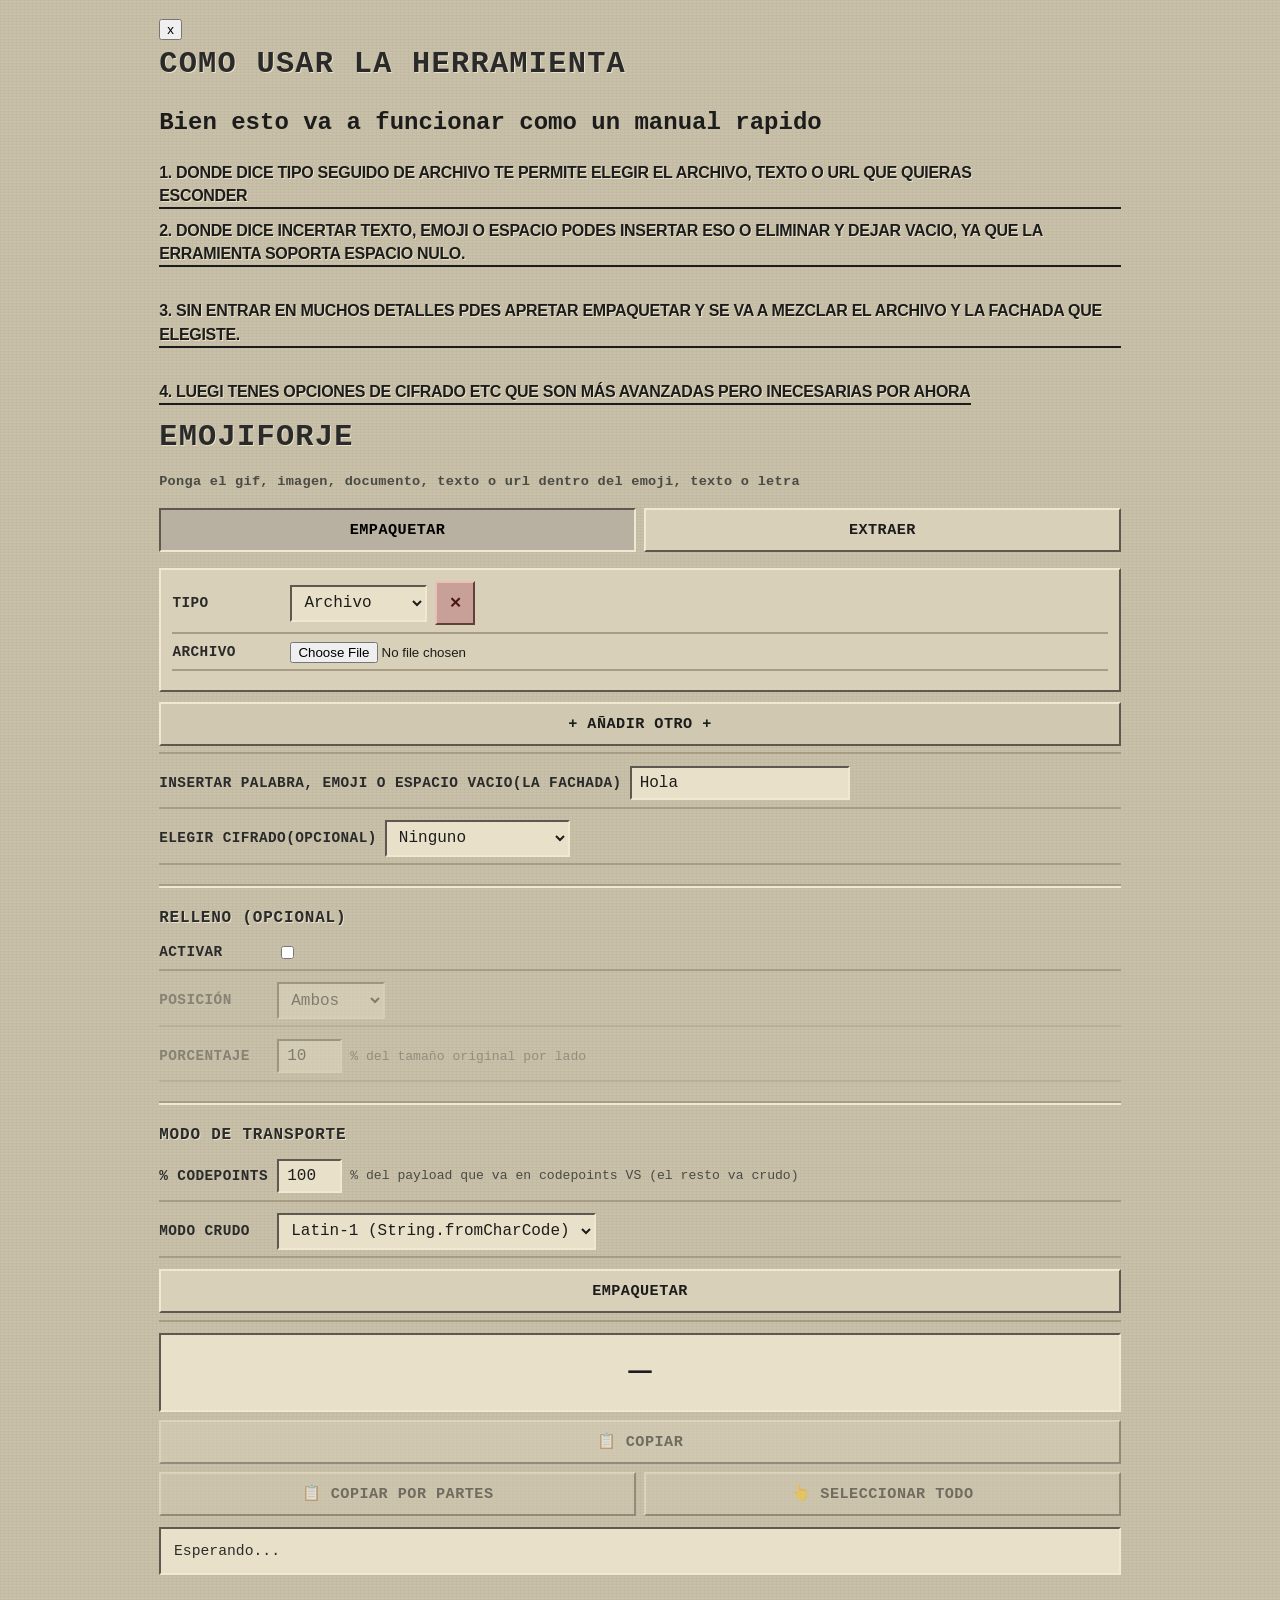
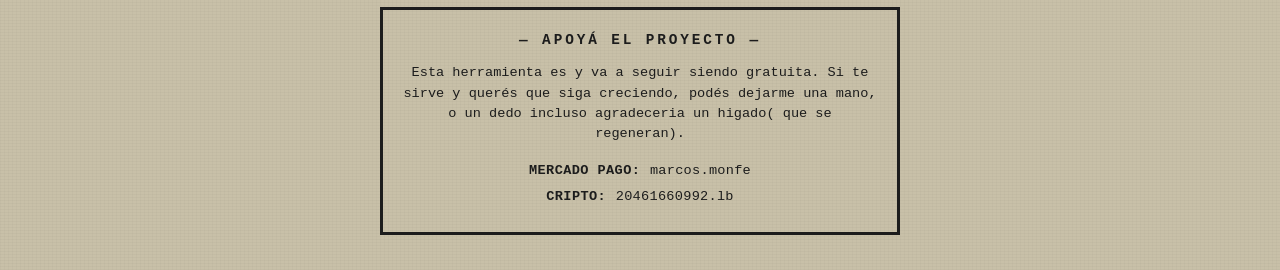
<file: index.html>
<!DOCTYPE html>
<html lang="es">
<head>
<meta charset="UTF-8">
<meta name="viewport" content="width=device-width, initial-scale=1, maximum-scale=6, user-scalable=yes">
<title>Putoelquelea</title>
<link rel="stylesheet" href="ytengoquesalir.css">
</head>
<body>
  <div class="ventana" id="ventana">
    <button class="cerrar" id="cerrar" title="Cerrar">x</button>
    <div class="colores">
    <span class="rojo"></span>
    <span class="amarillo"></span>
    <span class="verde"></span>
    <span class="title"></span>
  </div>
    <div class="contenido">
      <h1 class="titulo2">COMO USAR LA HERRAMIENTA</h1>
      <h2 class="2"> Bien esto va a funcionar como un manual rapido</h2>
      <h3 class="h"> <a>1.</a> donde dice Tipo seguido de archivo te permite elegir el archivo, texto o url que quieras esconder&nbsp;&nbsp;&nbsp;&nbsp;&nbsp;&nbsp;&nbsp;&nbsp;&nbsp;&nbsp;&nbsp;&nbsp;&nbsp;&nbsp;
        &nbsp;&nbsp;&nbsp; &nbsp;&nbsp;&nbsp; &nbsp;&nbsp;&nbsp;</h3>
        
        <h3 class="h"> <a>2.</a> donde dice incertar texto, emoji o espacio podes insertar eso o eliminar y dejar vacio, ya que la erramienta soporta espacio nulo.</h3>
    </h3>
         &nbsp;&nbsp;&nbsp; &nbsp;&nbsp;&nbsp; &nbsp;&nbsp;&nbsp; &nbsp;&nbsp;&nbsp; &nbsp;&nbsp;&nbsp; &nbsp;&nbsp;&nbsp; &nbsp;&nbsp;&nbsp; &nbsp;&nbsp;&nbsp; &nbsp;&nbsp;&nbsp; &nbsp;&nbsp;&nbsp; &nbsp;&nbsp;&nbsp; &nbsp;&nbsp;&nbsp; &nbsp;&nbsp;&nbsp;
      
      <h3 class="h"> <a>3.</a> Sin entrar en muchos detalles pdes apretar empaquetar y se va a mezclar el archivo y la fachada que elegiste.</h3>
      
         &nbsp;&nbsp;&nbsp; &nbsp;&nbsp;&nbsp; &nbsp;&nbsp;&nbsp; &nbsp;&nbsp;&nbsp; &nbsp;&nbsp;&nbsp; &nbsp;&nbsp;&nbsp; &nbsp;&nbsp;&nbsp; &nbsp;&nbsp;&nbsp; &nbsp;&nbsp;&nbsp; &nbsp;&nbsp;&nbsp; &nbsp;&nbsp;&nbsp; &nbsp;&nbsp;&nbsp; &nbsp;&nbsp;&nbsp; &nbsp;&nbsp;&nbsp;
    <h3 class="h"><a>4.</a> Luegi tenes opciones de cifrado etc que son más avanzadas pero inecesarias por ahora
    </h3>
  </div>
</div> 
  </div>


<h1>EMOJIFORJE</h1>
<p class="sub">Ponga el gif, imagen, documento, texto o url dentro del emoji, texto o letra</p>

<nav>
  <button data-tab="P" class="active">Empaquetar</button>
  <button data-tab="U">Extraer</button>
</nav>

<!-- ============================== EMPAQUETAR ============================== -->
<section id="P" class="active">
  <div id="pack-items"></div>
  <div class="row">
    <button class="action alt" id="pack-add" style="width:100%">+ Añadir otro +</button>
  </div>

 <div class="row">
  <label>insertar palabra, emoji o espacio vacio(la fachada)</label>
  <input accept=".png, .jpg"type="text" id="pack-emoji" value="Hola" maxlength="100" >
  
</div>
  <div class="row">
    <label>Elegir Cifrado(opcional)</label>
    <select id="pack-cifrado">
      <option value="none">Ninguno</option>
      <option value="antes">Solo datos</option>
      <option value="despues">Solo el payload</option>
      <option value="ambos">Ambos</option>
    </select>
  </div>
  <div class="row" id="pack-row-password" style="display:none">
    <label>Contraseña</label>
    <input type="password" id="pack-password" placeholder="Contraseña de cifrado..." autocomplete="new-password">
  </div>
  <div class="row" id="pack-row-iter" style="display:none">
    <label>Iteraciones</label>
    <input type="number" id="pack-iter" value="5000" min="100" max="100000" style="max-width:140px">
  </div>

  <hr>

  <h3>Relleno (opcional)</h3>
  <div class="row">
    <label>Activar</label>
    <input type="checkbox" id="pad-on">
  </div>
  <div class="row">
    <label>Posición</label>
    <select id="pad-pos">
      <option value="antes">Antes</option>
      <option value="despues">Después</option>
      <option value="ambos" selected>Ambos</option>
    </select>
  </div>
  <div class="row">
    <label>Porcentaje</label>
    <input type="number" id="pad-pct" value="10" min="0" max="500" step="1" style="max-width:140px">
    <span class="hint">% del tamaño original por lado</span>
  </div>

  <hr>

  <h3>Modo de transporte</h3>
  <div class="row">
    <label>% Codepoints</label>
    <input type="number" id="pack-pct-cp" value="100" min="0" max="100" step="1" style="max-width:140px">
    <span class="hint">% del payload que va en codepoints VS (el resto va crudo)</span>
  </div>
  <div class="row">
    <label>Modo crudo</label>
    <select id="pack-crudo-modo">
      <option value="latin1">Latin-1 (String.fromCharCode)</option>
      <option value="bytes">Bytes fuera del string</option>
    </select>
  </div>

  <div class="row"><button class="action big" id="pack-go">Empaquetar</button></div>
  <div class="emoji-preview" id="pack-prev">—</div>
  <div class="btn-row">
    <button class="action big" id="pack-copy" disabled>📋 Copiar</button>
  </div>
  <div class="btn-row">
    <button class="action alt" id="pack-copy-parts" disabled>📋 Copiar por partes</button>
    <button class="action alt" id="pack-select" disabled>👆 Seleccionar todo</button>
  </div>
  <div class="out" id="pack-out">Esperando...</div>
  <div class="stats" id="pack-stats"></div>

  <div class="out" id="pack-bytes-out" style="display:none"></div>
  <div class="btn-row" id="pack-bytes-dl-row" style="display:none">
    <button class="action alt" id="pack-bytes-dl">💾 Descargar bytes crudos</button>
  </div>
</section>

<!-- ============================== EXTRAER ============================== -->
<section id="U">
  <div class="row">
    <label>Insertar paquete para extraer</label>
    <textarea id="unpack-str" placeholder="Pega aquí" autocapitalize="off" autocorrect="off" spellcheck="false"></textarea>
  </div>
  <div class="row">
    <label>Contraseña</label>
    <input type="password" id="unpack-password" placeholder="Solo si el payload está cifrado..." autocomplete="current-password">
  </div>

  <hr>

  <h3>Modo de transporte</h3>
  <div class="row">
    <label>% Codepoints</label>
    <input type="number" id="unpack-pct-cp" value="100" min="0" max="100" step="1" style="max-width:140px">
    <span class="hint">Mismo valor que usaste al empaquetar</span>
  </div>
  <div class="row">
    <label>Modo crudo</label>
    <select id="unpack-crudo-modo">
      <option value="latin1">Latin-1 (String.fromCharCode)</option>
      <option value="bytes">Bytes fuera del string</option>
    </select>
  </div>
  <div class="row" id="unpack-row-bytes" style="display:none">
    <label>Bytes crudos</label>
    <textarea id="unpack-bytes" placeholder="Pega aquí los bytes crudos que iban fuera del string..." autocapitalize="off" autocorrect="off" spellcheck="false"></textarea>
  </div>

  <div class="btn-row">
    <button class="action big" id="unpack-go">Extraer</button>
  </div>
  <div class="out" id="unpack-out">Esperando</div>
  <div class="stats" id="unpack-stats"></div>
  <div id="unpack-items"></div>
</section>

<div class="apoyo">

  <div class="apoyo-titulo">— Apoyá el proyecto —</div>

  <p class="apoyo-texto">
    Esta herramienta es y va a seguir siendo gratuita.
    Si te sirve y querés que siga creciendo, podés dejarme una mano, o un dedo
    incluso agradeceria un higado( que se regeneran).
  </p>

  <div class="apoyo-linea">
    <span class="apoyo-label">Mercado Pago:</span>
    <span class="apoyo-valor">marcos.monfe</span>
  </div>

  <div class="apoyo-linea">
    <span class="apoyo-label">Cripto:</span>
    <span class="apoyo-valor">20461660992.lb</span>
  </div>


  
<script src="emocion.js"></script>
</body>
</html>
</file>
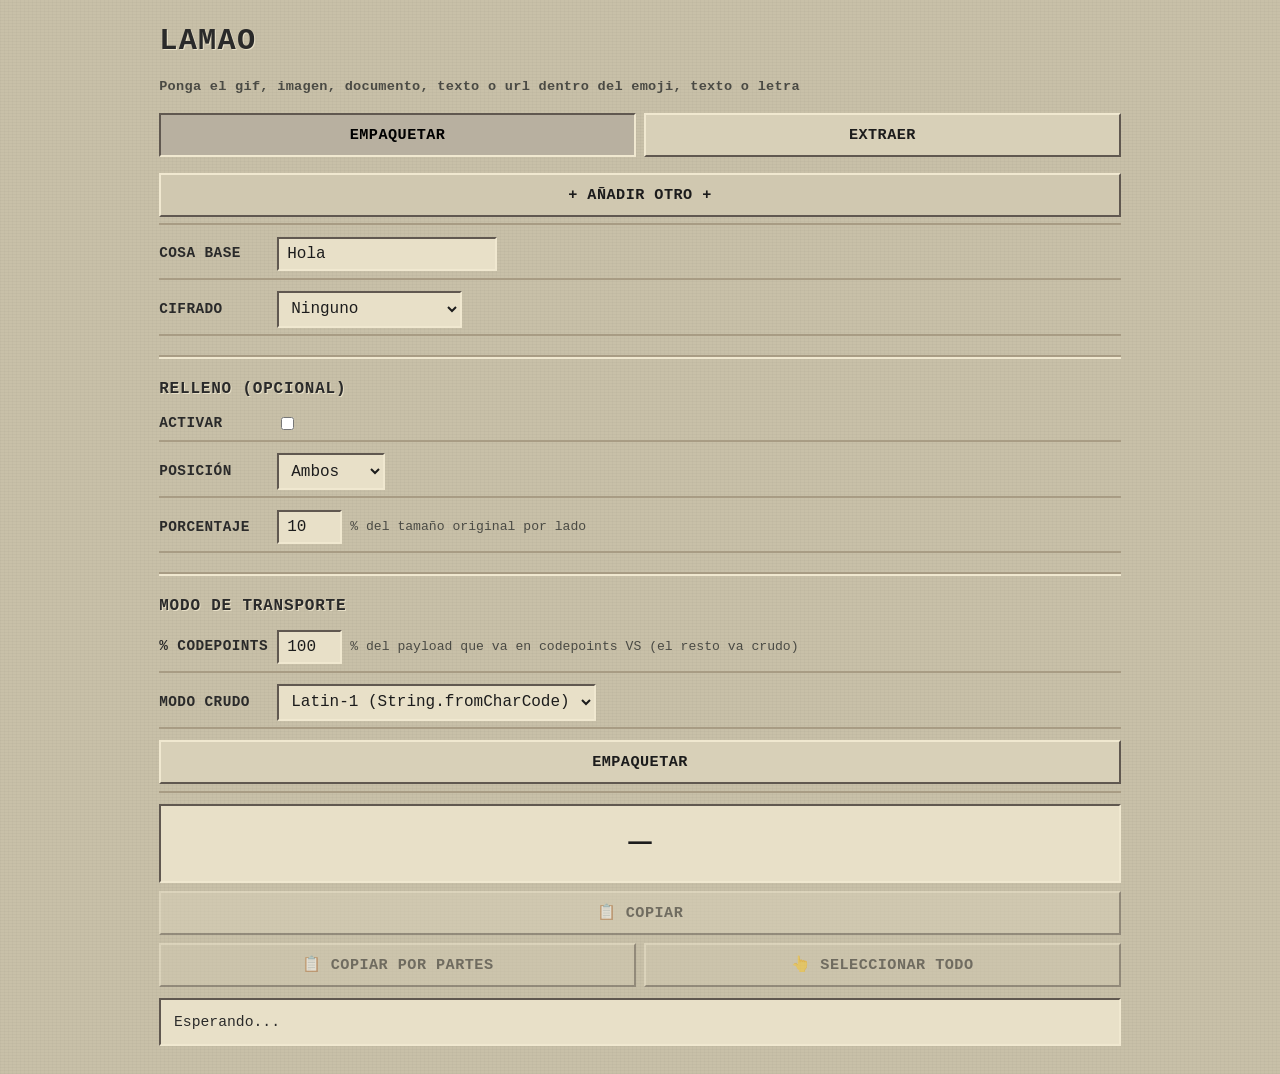
<file: 127.html>
<!DOCTYPE html>
<html lang="es">
<head>
<meta charset="UTF-8">
<meta name="viewport" content="width=device-width, initial-scale=1, maximum-scale=6, user-scalable=yes">
<title>Putoelquelea</title>
<link rel="stylesheet" href="ytengoquesalir.css">
</head>
<body>

<h1>LaMAO</h1>
<p class="sub">Ponga el gif, imagen, documento, texto o url dentro del emoji, texto o letra</p>

<nav>
  <button data-tab="P" class="active">Empaquetar</button>
  <button data-tab="U">Extraer</button>
</nav>

<!-- ============================== EMPAQUETAR ============================== -->
<section id="P" class="active">
  <div id="pack-items"></div>
  <div class="row">
    <button class="action alt" id="pack-add" style="width:100%">+ Añadir otro +</button>
  </div>

 <div class="row">
  <label>Cosa Base</label>
  <input accept=".png, .jpg"type="text" id="pack-emoji" value="Hola" maxlength="100" >
  
</div>
  <div class="row">
    <label>Cifrado</label>
    <select id="pack-cifrado">
      <option value="none">Ninguno</option>
      <option value="antes">Solo datos</option>
      <option value="despues">Solo el payload</option>
      <option value="ambos">Ambos</option>
    </select>
  </div>
  <div class="row" id="pack-row-password" style="display:none">
    <label>Contraseña</label>
    <input type="password" id="pack-password" placeholder="Contraseña de cifrado..." autocomplete="new-password">
  </div>
  <div class="row" id="pack-row-iter" style="display:none">
    <label>Iteraciones</label>
    <input type="number" id="pack-iter" value="5000" min="100" max="100000" style="max-width:140px">
  </div>

  <hr>

  <h3>Relleno (opcional)</h3>
  <div class="row">
    <label>Activar</label>
    <input type="checkbox" id="pad-on">
  </div>
  <div class="row">
    <label>Posición</label>
    <select id="pad-pos">
      <option value="antes">Antes</option>
      <option value="despues">Después</option>
      <option value="ambos" selected>Ambos</option>
    </select>
  </div>
  <div class="row">
    <label>Porcentaje</label>
    <input type="number" id="pad-pct" value="10" min="0" max="500" step="1" style="max-width:140px">
    <span class="hint">% del tamaño original por lado</span>
  </div>

  <hr>

  <h3>Modo de transporte</h3>
  <div class="row">
    <label>% Codepoints</label>
    <input type="number" id="pack-pct-cp" value="100" min="0" max="100" step="1" style="max-width:140px">
    <span class="hint">% del payload que va en codepoints VS (el resto va crudo)</span>
  </div>
  <div class="row">
    <label>Modo crudo</label>
    <select id="pack-crudo-modo">
      <option value="latin1">Latin-1 (String.fromCharCode)</option>
      <option value="bytes">Bytes fuera del string</option>
    </select>
  </div>

  <div class="row"><button class="action big" id="pack-go">Empaquetar</button></div>
  <div class="emoji-preview" id="pack-prev">—</div>
  <div class="btn-row">
    <button class="action big" id="pack-copy" disabled>📋 Copiar</button>
  </div>
  <div class="btn-row">
    <button class="action alt" id="pack-copy-parts" disabled>📋 Copiar por partes</button>
    <button class="action alt" id="pack-select" disabled>👆 Seleccionar todo</button>
  </div>
  <div class="out" id="pack-out">Esperando...</div>
  <div class="stats" id="pack-stats"></div>

  <div class="out" id="pack-bytes-out" style="display:none"></div>
  <div class="btn-row" id="pack-bytes-dl-row" style="display:none">
    <button class="action alt" id="pack-bytes-dl">💾 Descargar bytes crudos</button>
  </div>
</section>

<!-- ============================== EXTRAER ============================== -->
<section id="U">
  <div class="row">
    <label>Emoji</label>
    <textarea id="unpack-str" placeholder="Pega aquí" autocapitalize="off" autocorrect="off" spellcheck="false"></textarea>
  </div>
  <div class="row">
    <label>Contraseña</label>
    <input type="password" id="unpack-password" placeholder="Solo si el payload está cifrado..." autocomplete="current-password">
  </div>

  <hr>

  <h3>Modo de transporte</h3>
  <div class="row">
    <label>% Codepoints</label>
    <input type="number" id="unpack-pct-cp" value="100" min="0" max="100" step="1" style="max-width:140px">
    <span class="hint">Mismo valor que usaste al empaquetar</span>
  </div>
  <div class="row">
    <label>Modo crudo</label>
    <select id="unpack-crudo-modo">
      <option value="latin1">Latin-1 (String.fromCharCode)</option>
      <option value="bytes">Bytes fuera del string</option>
    </select>
  </div>
  <div class="row" id="unpack-row-bytes" style="display:none">
    <label>Bytes crudos</label>
    <textarea id="unpack-bytes" placeholder="Pega aquí los bytes crudos que iban fuera del string..." autocapitalize="off" autocorrect="off" spellcheck="false"></textarea>
  </div>

  <div class="btn-row">
    <button class="action big" id="unpack-go">Extraer</button>
  </div>
  <div class="out" id="unpack-out">Esperando</div>
  <div class="stats" id="unpack-stats"></div>
  <div id="unpack-items"></div>
</section>

<script src="emocion.js"></script>
</body>
</html>
</file>
<file: ytengoquesalir.css>
/* ============================================================
   EmojiForge · estética retro real (carcasa + terminal)
   ============================================================ */

* { box-sizing: border-box; -webkit-tap-highlight-color: rgba(0,0,0,0.2); }

html, body { margin: 0; padding: 0; }

body {
  font-family: 'Courier New', 'Courier', 'Nimbus Mono PS', monospace;
  max-width: 1000px;
  margin: 0 auto;
  padding: 1.2rem;
  background: #c8c0a8;
  background-image:
    repeating-linear-gradient(
      0deg,
      rgba(0,0,0,0.025) 0px,
      rgba(0,0,0,0.025) 1px,
      transparent 1px,
      transparent 3px
    ),
    repeating-linear-gradient(
      90deg,
      rgba(0,0,0,0.02) 0px,
      rgba(0,0,0,0.02) 1px,
      transparent 1px,
      transparent 4px
    );
  color: #1c1c1c;
  font-size: 16px;
  line-height: 1.45;
}

h1 {
  font-family: 'Courier New', monospace;
  font-size: 1.9rem;
  font-weight: 700;
  letter-spacing: 0.04em;
  margin: 0 0 0.4rem;
  color: #2a2a2a;
  text-shadow: 1px 1px 0 #e8e0c8;
  text-transform: uppercase;
}

h3 {
  font-family: 'Courier New', monospace;
  font-size: 1rem;
  color: #2a2a2a;
  margin: 0 0 0.7rem;
  text-transform: uppercase;
  letter-spacing: 0.05em;
  font-weight: 700;
  text-shadow: 1px 1px 0 #e8e0c8;
}
/* ============================================================
   LETRAS NEGRAS FINAS CON SUBRAYADO ANIMADO
   ============================================================ */

.h {
  font-family: 'Helvetica Neue', 'Arial', 'Segoe UI', sans-serif;
  font-weight: 900;
  letter-spacing: -0.02em;
  position: relative;
  display: inline-block;
  color: #1c1c1c;
}

/* El subrayado: un pseudo-elemento que crece de 0 a 100% */
.h::after {
  content: "";
  position: absolute;
  left: 0;
  bottom: -2px;
  width: 0;
  height: 2px;
  background: #1c1c1c;
  animation: subrayar 2.5s ease forwards;
}

@keyframes subrayar {
  0%   { width: 0; }
  100% { width: 100%; }
}

.sub {
  color: #4a4a44;
  font-size: 0.85rem;
  margin-bottom: 1rem;
  font-weight: 700;
  letter-spacing: 0.02em;
}

.hint {
  font-size: 0.82rem;
  color: #4a4a44;
  font-family: 'Courier New', monospace;
}

/* ============================================================
   NAV
   ============================================================ */

nav {
  display: grid;
  grid-template-columns: repeat(auto-fit, minmax(180px, 1fr));
  gap: 0.5rem;
  margin-bottom: 1rem;
}

nav button {
  font-family: 'Courier New', monospace;
  font-size: 0.95rem;
  font-weight: 700;
  letter-spacing: 0.03em;
  text-transform: uppercase;
  padding: 0.7rem 0.9rem;
  background: #d8d0b8;
  color: #1c1c1c;
  border: 2px solid #8a8070;
  border-top-color: #f0e8d0;
  border-left-color: #f0e8d0;
  border-right-color: #605850;
  border-bottom-color: #605850;
  cursor: pointer;
  transition: none;
}

nav button:hover {
  background: #e0d8c0;
  color: #1c1c1c;
  font-size: 0.95rem;
}

nav button:active {
  border-top-color: #605850;
  border-left-color: #605850;
  border-right-color: #f0e8d0;
  border-bottom-color: #f0e8d0;
  background: #c0b8a0;
  transform: translateY(1px);
}

nav button.active {
  background: #b8b0a0;
  border-top-color: #605850;
  border-left-color: #605850;
  border-right-color: #f0e8d0;
  border-bottom-color: #f0e8d0;
  color: #000;
}

nav button.active:hover {
  background: #b8b0a0;
  color: #000;
  border-color: #605850 #f0e8d0 #f0e8d0 #605850;
  font-size: 0.95rem;
}

/* ============================================================
   SECCIONES
   ============================================================ */

section { display: none; }
section.active { display: block; }

/* ============================================================
   FILAS
   ============================================================ */

.row {
  margin-bottom: 0.7rem;
  display: flex;
  gap: 0.5rem;
  align-items: center;
  flex-wrap: wrap;
  padding-bottom: 0.4rem;
  border-bottom: 2px solid #a89c84;
}

.row label {
  min-width: 110px;
  font-size: 0.9rem;
  color: #2a2a2a;
  font-family: 'Courier New', monospace;
  font-weight: 700;
  letter-spacing: 0.03em;
  text-transform: uppercase;
}

.row input[type="text"],
.row input[type="password"],
.row input[type="number"],
.row select,
.row textarea {
  background: #e8e0c8;
  border: 2px solid #8a8070;
  border-top-color: #605850;
  border-left-color: #605850;
  border-right-color: #f0e8d0;
  border-bottom-color: #f0e8d0;
  color: #1c1c1c;
  font-family: 'Courier New', monospace;
  font-size: 1rem;
  padding: 0.4rem 0.5rem;
  transition: none;
}

.row input[type="text"]:hover,
.row input[type="password"]:hover,
.row input[type="number"]:hover,
.row select:hover,
.row textarea:hover {
  border-color: #605850 #f0e8d0 #f0e8d0 #605850;
  background-color: #f0e8d0;
  font-size: 1rem;
  font-weight: 700;
}

.row input:focus,
.row select:focus,
.row textarea:focus {
  outline: 2px solid #6a5a3a;
  outline-offset: 1px;
}

/* ============================================================
   BOTÓN DE ARCHIVO (label que envuelve al input real)
   ============================================================ */

.file-btn {
  display: inline-flex;
  align-items: center;
  justify-content: center;
  min-width: 200px;
  min-height: 44px;
  padding: 0.6rem 1rem;
  background: #d8d0b8;
  color: #1c1c1c;
  border: 2px solid #8a8070;
  border-top-color: #f0e8d0;
  border-left-color: #f0e8d0;
  border-right-color: #605850;
  border-bottom-color: #605850;
  cursor: pointer;
  font-family: 'Courier New', monospace;
  font-size: 0.95rem;
  font-weight: 700;
  letter-spacing: 0.03em;
  text-transform: uppercase;
  user-select: none;
  transition: none;
}

.file-btn:hover { background: #e0d8c0; }

.file-btn:active {
  border-top-color: #605850;
  border-left-color: #605850;
  border-right-color: #f0e8d0;
  border-bottom-color: #f0e8d0;
  background: #c0b8a0;
  transform: translateY(1px);
}

.file-btn input[type="file"] {
  position: absolute;
  width: 1px;
  height: 1px;
  padding: 0;
  margin: -1px;
  overflow: hidden;
  clip: rect(0,0,0,0);
  border: 0;
}

.file-btn span { pointer-events: none; }

/* ============================================================
   BOTONES
   ============================================================ */

button.action {
  background: #d8d0b8;
  color: #1c1c1c;
  border: 2px solid #8a8070;
  border-top-color: #f0e8d0;
  border-left-color: #f0e8d0;
  border-right-color: #605850;
  border-bottom-color: #605850;
  padding: 0.6rem 1rem;
  font-family: 'Courier New', monospace;
  font-size: 0.95rem;
  font-weight: 700;
  letter-spacing: 0.03em;
  text-transform: uppercase;
  cursor: pointer;
  min-height: 44px;
  transition: none;
}

button.action:hover { background: #e0d8c0; }

button.action:active {
  border-top-color: #605850;
  border-left-color: #605850;
  border-right-color: #f0e8d0;
  border-bottom-color: #f0e8d0;
  background: #c0b8a0;
  transform: translateY(1px);
}

button.action:disabled { opacity: 0.5; cursor: not-allowed; }
button.action.big { width: 100%; }
button.action.alt { background: #d0c8b0; }

.btn-row {
  display: flex;
  gap: 0.5rem;
  margin-top: 0.5rem;
  flex-wrap: wrap;
}

.btn-row button { flex: 1; min-width: 130px; transition: none; }

/* ============================================================
   SALIDAS
   ============================================================ */

.out {
  margin-top: 0.7rem;
  padding: 0.7rem 0.8rem;
  background: #e8e0c8;
  border: 2px solid #8a8070;
  border-top-color: #605850;
  border-left-color: #605850;
  border-right-color: #f0e8d0;
  border-bottom-color: #f0e8d0;
  font-size: 0.92rem;
  white-space: pre-wrap;
  font-family: 'Courier New', monospace;
  line-height: 1.5;
  word-break: break-word;
  color: #2a2a2a;
}

.out:hover { background-color: #e8e0c8; }
.out.ok { background: #b8d8b0; color: #1a3a10; border-color: #6a9a58 #d8f0c8 #d8f0c8 #6a9a58; }
.out.err { background: #d8b0a8; color: #5a1810; border-color: #a85848 #f0c8c0 #f0c8c0 #a85848; }
.out.info { background: #c8c8d8; color: #1a1a3a; border-color: #7878a0 #e0e0f0 #e0e0f0 #7878a0; }
.out b { color: inherit; font-weight: 700; }

/* ============================================================
   PREVIEW EMOJI
   ============================================================ */

.emoji-preview {
  font-size: 2.4rem;
  text-align: center;
  padding: 0.9rem;
  background: #e8e0c8;
  border: 2px solid #8a8070;
  border-top-color: #605850;
  border-left-color: #605850;
  border-right-color: #f0e8d0;
  border-bottom-color: #f0e8d0;
  margin-top: 0.7rem;
  word-break: break-all;
  line-height: 1.2;
  user-select: text;
  -webkit-user-select: text;
  max-height: 60vh;
  overflow-y: auto;
  font-family: 'Courier New', monospace;
  color: #1c1c1c;
}

.emoji-preview.small { font-size: 0.7rem; text-align: left; line-height: 1.3; padding: 0.5rem; }

/* ============================================================
   STATS
   ============================================================ */

.stats {
  font-family: 'Courier New', monospace;
  font-size: 0.82rem;
  line-height: 1.55;
  margin-top: 0.5rem;
  color: #2a2a2a;
  white-space: pre-wrap;
  word-break: break-word;
}

.stats b { color: #1a3a10; font-weight: 700; }

/* ============================================================
   CAJA DE PREVIEW
   ============================================================ */

.preview-box {
  margin-top: 0.7rem;
  padding: 0.6rem;
  background: #e8e0c8;
  border: 2px solid #8a8070;
  border-top-color: #605850;
  border-left-color: #605850;
  border-right-color: #f0e8d0;
  border-bottom-color: #f0e8d0;
  text-align: center;
}

.preview-box img,
.preview-box video {
  max-width: 100%;
  max-height: 50vh;
  display: block;
  margin: 0 auto;
  border: 2px solid #605850;
}

.preview-box .info {
  font-size: 0.82rem;
  color: #4a4a44;
  margin-top: 0.4rem;
  font-family: 'Courier New', monospace;
}

/* ============================================================
   ITEMS DINÁMICOS
   ============================================================ */

.pack-item {
  padding: 0.7rem;
  background: #d8d0b8;
  border: 2px solid #8a8070;
  border-top-color: #f0e8d0;
  border-left-color: #f0e8d0;
  border-right-color: #605850;
  border-bottom-color: #605850;
  margin-bottom: 0.6rem;
}

.pack-item .row { margin-bottom: 0.5rem; }
.pack-item .file-btn { min-width: 220px; }

.pack-item .item-remove {
  flex: 0 0 auto;
  min-width: auto;
  padding: 0.4rem 0.7rem;
  background: #c8a098;
  border: 2px solid #8a5048;
  border-top-color: #e8c0b8;
  border-left-color: #e8c0b8;
  border-right-color: #604038;
  border-bottom-color: #604038;
  color: #4a1810;
  font-weight: 700;
  cursor: pointer;
  transition: none;
}

.pack-item .item-remove:hover { background: #d0a8a0; }

.pack-item .item-remove:active {
  border-top-color: #604038;
  border-left-color: #604038;
  border-right-color: #e8c0b8;
  border-bottom-color: #e8c0b8;
  transform: translateY(1px);
}

/* ============================================================
   TARJETAS DE ITEMS EXTRAÍDOS
   ============================================================ */

.item-card {
  margin-top: 0.7rem;
  padding: 0.7rem;
  background: #d8d0b8;
  border: 2px solid #8a8070;
  border-top-color: #f0e8d0;
  border-left-color: #f0e8d0;
  border-right-color: #605850;
  border-bottom-color: #605850;
}

.item-card .card-title {
  font-size: 0.9rem;
  color: #2a2a2a;
  margin-bottom: 0.3rem;
  font-family: 'Courier New', monospace;
  font-weight: 700;
  word-break: break-all;
}

.item-card .card-meta {
  font-size: 0.78rem;
  color: #4a4a44;
  margin-bottom: 0.5rem;
  font-family: 'Courier New', monospace;
}

.item-card .card-body { font-size: 0.9rem; word-break: break-word; color: #1c1c1c; }

.item-card .card-body img,
.item-card .card-body video {
  max-width: 100%;
  max-height: 40vh;
  display: block;
  margin: 0 auto;
  border: 2px solid #605850;
}

.item-card .card-body pre {
  background: #e8e0c8;
  padding: 0.6rem;
  border: 2px solid #8a8070;
  border-top-color: #605850;
  border-left-color: #605850;
  border-right-color: #f0e8d0;
  border-bottom-color: #f0e8d0;
  font-size: 0.82rem;
  overflow-x: auto;
  white-space: pre-wrap;
  word-break: break-all;
  margin: 0;
  font-family: 'Courier New', monospace;
  color: #1c1c1c;
}

.item-card .card-body a { color: #1a3a6a; word-break: break-all; text-decoration: underline; }

.item-card .card-status {
  margin-top: 0.5rem;
  font-size: 0.82rem;
  font-family: 'Courier New', monospace;
  font-weight: 700;
}

.item-card .card-status.ok { color: #1a3a10; }
.item-card .card-status.err { color: #5a1810; }

.item-card .card-dl {
  margin-top: 0.5rem;
  padding: 0.6rem 1rem;
  background: #b8d8b0;
  color: #1a3a10;
  border: 2px solid #6a9a58;
  border-top-color: #d8f0c8;
  border-left-color: #d8f0c8;
  border-right-color: #3a6a28;
  border-bottom-color: #3a6a28;
  cursor: pointer;
  font-size: 0.9rem;
  font-weight: 700;
  width: 100%;
  min-height: 44px;
  font-family: 'Courier New', monospace;
  text-transform: uppercase;
  transition: none;
}

.item-card .card-dl:hover { background: #c8e0c0; }

.item-card .card-dl:active {
  border-top-color: #3a6a28;
  border-left-color: #3a6a28;
  border-right-color: #d8f0c8;
  border-bottom-color: #d8f0c8;
  background: #a8c8a0;
  transform: translateY(1px);
}

/* ============================================================
   HR
   ============================================================ */

hr {
  border: none;
  border-top: 2px solid #a89c84;
  border-bottom: 2px solid #f0e8d0;
  margin: 1.2rem 0;
}

.apoyo {
  margin: 2rem auto 1rem;
  padding: 1.2rem;
  max-width: 520px;
  text-align: center;
  background: var(--pack-bg);
  border: 3px solid;
  border-color: var(--pack-border-l) var(--pack-border-d) var(--pack-border-d) var(--pack-border-l);
  box-shadow: var(--btn-shadow);
  border-radius: var(--radius);
}

.apoyo-titulo {
  font-size: 0.9rem;
  letter-spacing: 0.2em;
  text-transform: uppercase;
  color: var(--accent);
  margin-bottom: 0.8rem;
  font-weight: 700;
}

.apoyo-texto {
  font-size: 0.85rem;
  color: var(--sub);
  margin: 0 0 1rem;
  line-height: 1.5;
}

.apoyo-linea {
  display: flex;
  justify-content: center;
  gap: 0.6rem;
  flex-wrap: wrap;
  margin-bottom: 0.4rem;
  font-size: 0.85rem;
}

.apoyo-label {
  color: var(--sub);
  font-weight: 700;
  text-transform: uppercase;
  letter-spacing: 0.03em;
}

.apoyo-valor {
  color: var(--fg);
  font-family: 'Courier New', monospace;
  letter-spacing: 0.02em;
  user-select: text;
  -webkit-user-select: text;
}
</file>
